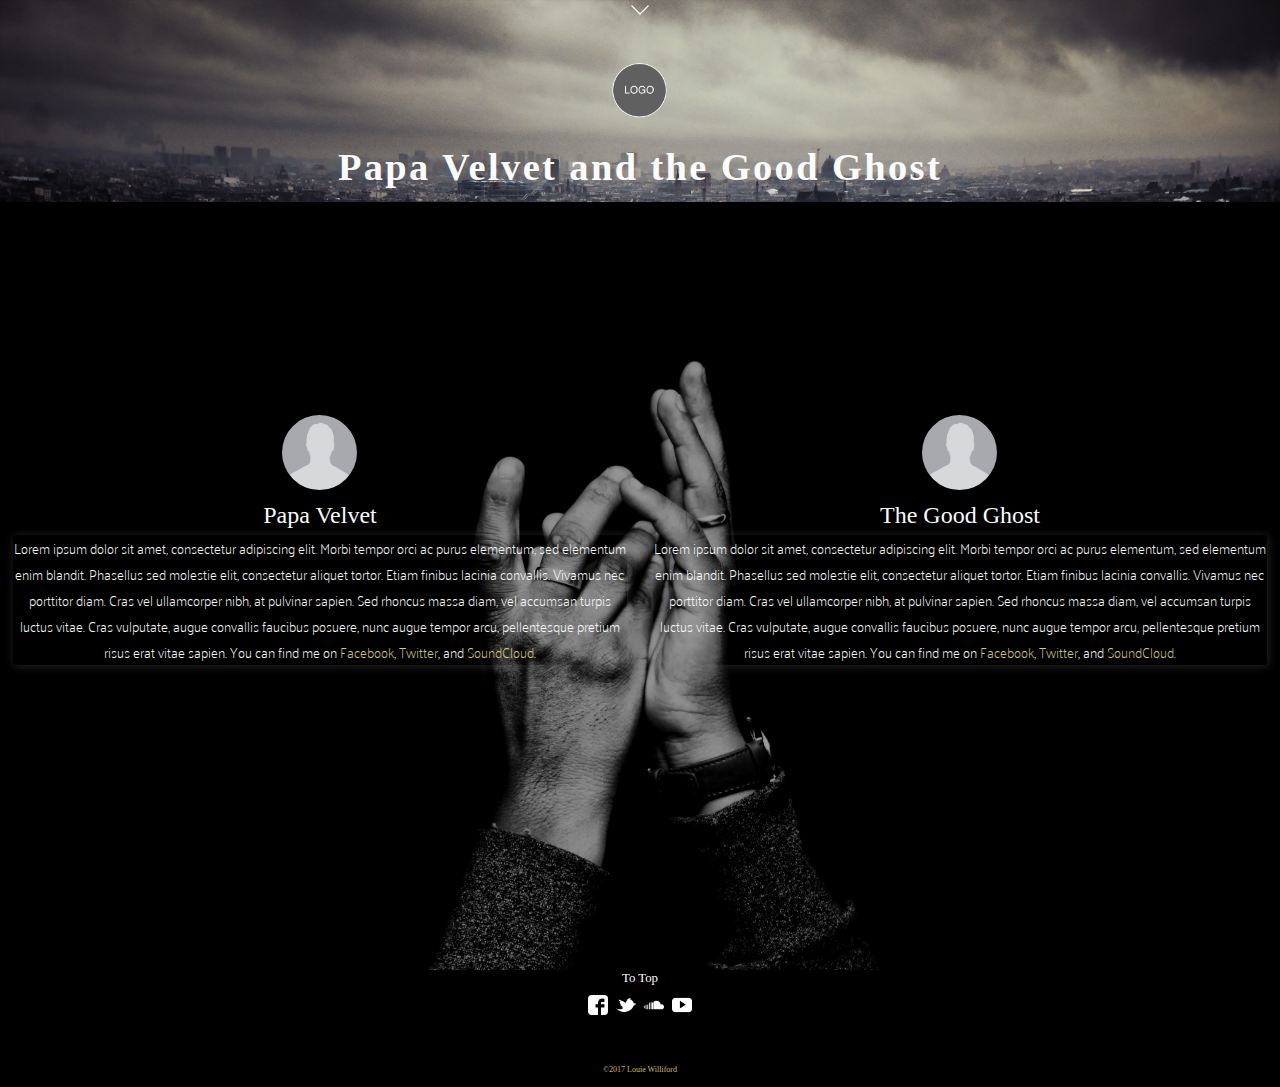
<file: ghosty project/index.html>
<!DOCTYPE html>
<html>
	<head>
		<meta charset="utf-8">
	    <meta name="viewport" content="width=device-width, initial-scale=1.0">
	    <title>Papa Velvet &amp; the Good Ghost</title>
	    <link rel="stylesheet" href="css/normalize.css">
	    <link href="https://fonts.googleapis.com/css?family=Amatic+SC:400,700|Palanquin:100,400" rel="stylesheet">
	    <link rel="stylesheet" href="css/style.css">
		</head>
	<body>
		<header>
			<div class="hidden" id="navDiv">
				<ul id="nav">
					<a href="index.html"><li class="navItem">HOME</li></a>
					<a href="html/music.html"><li class="navItem">MUSIC</li></a>
					<a href="html/store.html"><li class="navItem">MERCH</li></a>
					<a href="html/shows.html"><li class="navItem">SHOWS</li></a>
					<a href="html/contact.html"><li class="navItem">CONTACT</li></a>
				</ul>
			</div>
			<img src="assets/down_white.png" alt="Menu" id="navArrow">
			<div id="logoContainer">
				<a href="index.html" id="logo-link"><img src="assets/logo_placeholder.png" alt="Logo" id="logo"></a>
			</div>
			<h1 id="headline">Papa Velvet and the Good Ghost</h1>

		</header>
		<div id="bodyContainer">
			<div id="contentWrapper">
				<div class="col" id="col-1">
					<img class="profile_photo" src="assets/profile_placeholder.png" alt="profile-photo">
					<h2 class="section-headline">The Good Ghost</h2>
					<p class="section-about">Lorem ipsum dolor sit amet, consectetur adipiscing elit. Morbi tempor orci ac purus elementum, sed elementum enim blandit. Phasellus sed molestie elit, consectetur aliquet tortor. Etiam finibus lacinia convallis. Vivamus nec porttitor diam. Cras vel ullamcorper nibh, at pulvinar sapien. Sed rhoncus massa diam, vel accumsan turpis luctus vitae. Cras vulputate, augue convallis faucibus posuere, nunc augue tempor arcu, pellentesque pretium risus erat vitae sapien. You can find me on <a href="https://www.facebook.com/">Facebook</a>, <a href="https://www.twitter.com/">Twitter</a>, and <a href="https://www.soundcloud.com/">SoundCloud</a>.</p>
				</div>
				<div class="col" id="col-2">
					<img class="profile_photo" src="assets/profile_placeholder.png" alt="profile-photo">
					<h2 class="section-headline">Papa Velvet</h2>
					<p class="section-about">Lorem ipsum dolor sit amet, consectetur adipiscing elit. Morbi tempor orci ac purus elementum, sed elementum enim blandit. Phasellus sed molestie elit, consectetur aliquet tortor. Etiam finibus lacinia convallis. Vivamus nec porttitor diam. Cras vel ullamcorper nibh, at pulvinar sapien. Sed rhoncus massa diam, vel accumsan turpis luctus vitae. Cras vulputate, augue convallis faucibus posuere, nunc augue tempor arcu, pellentesque pretium risus erat vitae sapien. You can find me on <a href="https://www.facebook.com/">Facebook</a>, <a href="https://www.twitter.com/">Twitter</a>, and <a href="https://www.soundcloud.com/">SoundCloud</a>.</p>
				</div>
			</div>
		</div>
		<footer>
			<a href="#top"><p id="top-link">To Top</p></a>
			<ul id="footer-icons">
				<li ><a href="https://www.facebook.com/"><img class="social-media-icon" src="assets/icons/facebook-logo.png" alt="Facebook Logo"></a></li>
				<li ><a href="https://www.twitter.com/"><img class="social-media-icon" src="assets/icons/twitter-logo.png" alt="Twitter Logo"></a></li>
				<li ><a href="https://www.soundcloud.com/"><img class="social-media-icon" src="assets/icons/soundcloud-logo.png" alt="SoundCloud Logo"></a></li>
				<li ><a href="https://www.youtube.com/"><img class="social-media-icon" src="assets/icons/youtube-play-button.png" alt="YouTube Logo"></a></li>

			</ul>
			<p id="copyright">&copy;2017 Louie Williford</p>
		</footer>
		<script
  src="https://code.jquery.com/jquery-3.1.1.min.js"
  integrity="sha256-hVVnYaiADRTO2PzUGmuLJr8BLUSjGIZsDYGmIJLv2b8="
  crossorigin="anonymous"></script>
		<script rel="script" src="js/app.js"></script>
	</body>
</html>
</file>
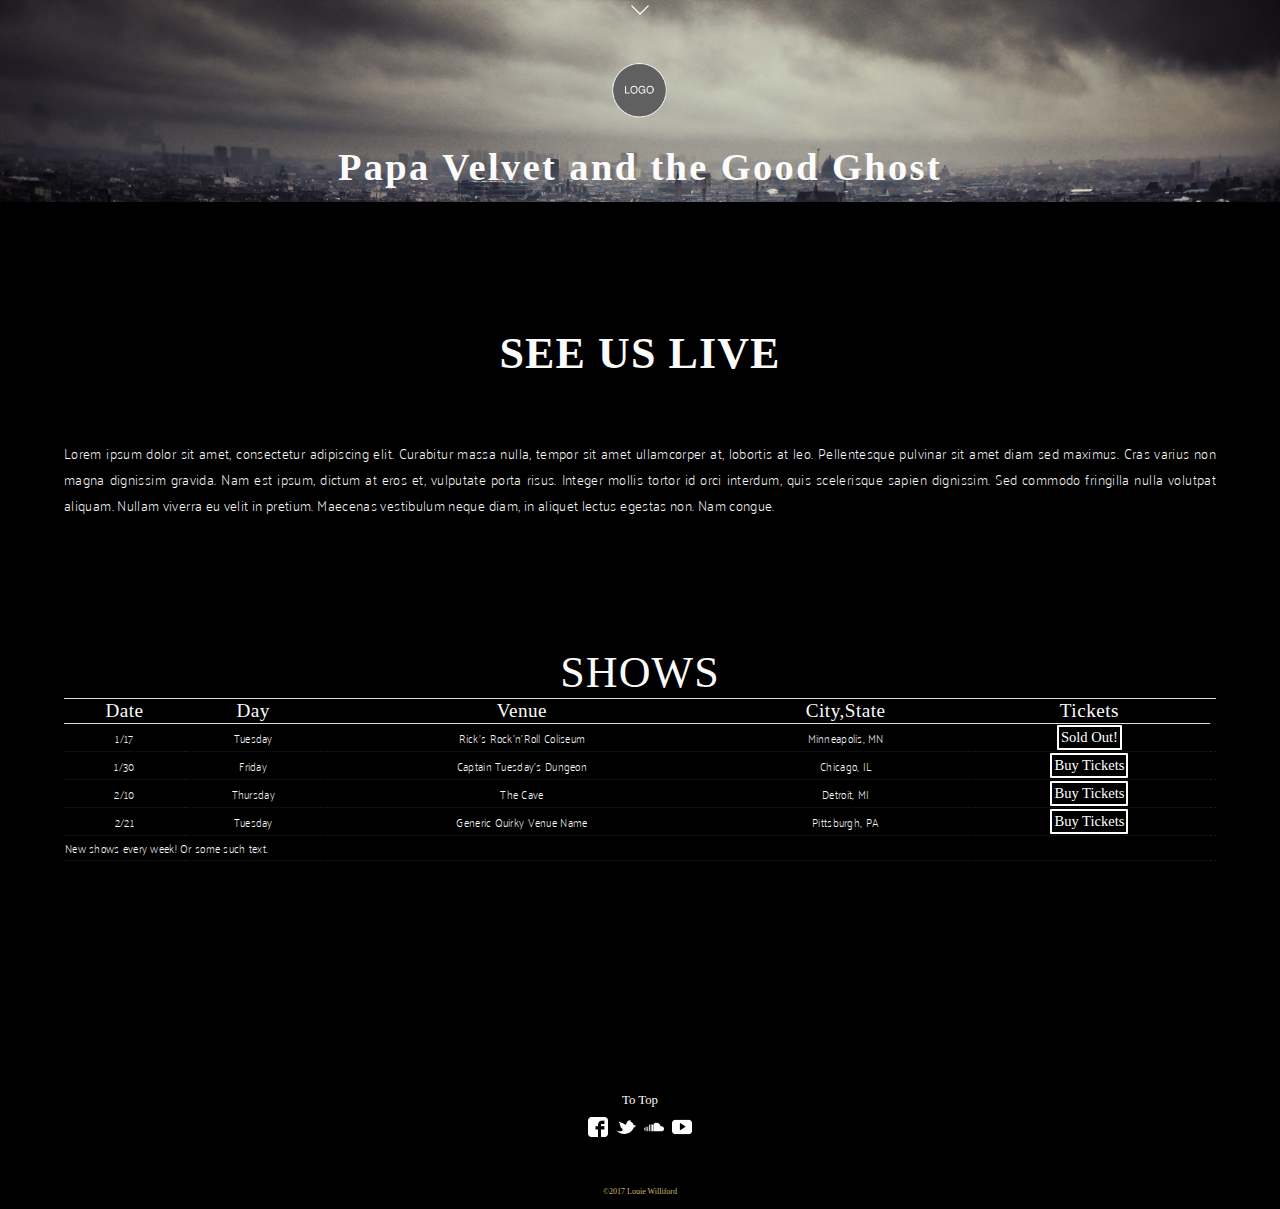
<file: ghosty project/shows.html>
<!DOCTYPE html>
<html>
	<head>
		<meta charset="utf-8">
	    <meta name="viewport" content="width=device-width, initial-scale=1.0">
	    <title>Papa Velvet &amp; the Good Ghost</title>
	    <link rel="stylesheet" href="css/normalize.css">
	    <link href="https://fonts.googleapis.com/css?family=Palanquin:100,400" rel="stylesheet">
	    <link rel="stylesheet" href="Ailerons-Typeface.otf" />
	    <link rel="stylesheet" href="css/style.css">
	    <link rel="stylesheet" href="css/showpagestyle.css"
		</head>
	<body>
		<header>
			<div class="hidden" id="navDiv">
				<ul id="nav">
					<a href="index.html"><li class="navItem">HOME</li></a>
					<a href="music.html"><li class="navItem">MUSIC</li></a>
					<a href="store.html"><li class="navItem">MERCH</li></a>
					<a href="shows.html"><li class="navItem">SHOWS</li></a>
					<a href="contact.html"><li class="navItem">CONTACT</li></a>
				</ul>
			</div>	
			<img src="assets/down_white.png" alt="Menu" id="navArrow">
			<div id="logoContainer">
				<a href="index.html" id="logo-link"><img src="assets/logo_placeholder.png" alt="Logo" id="logo"></a>
			</div>
			<h1 id="headline">Papa Velvet and the Good Ghost</h1>	
			
		</header>
		<div id="bodyContainer">
			<div id="contentWrapper">
				<div id="show-header-and-text-wrapper">
					<h2>SEE US LIVE</h2>
					<p>Lorem ipsum dolor sit amet, consectetur adipiscing elit. Curabitur massa nulla, tempor sit amet ullamcorper at, lobortis at leo. Pellentesque pulvinar sit amet diam sed maximus. Cras varius non magna dignissim gravida. Nam est ipsum, dictum at eros et, vulputate porta risus. Integer mollis tortor id orci interdum, quis scelerisque sapien dignissim. Sed commodo fringilla nulla volutpat aliquam. Nullam viverra eu velit in pretium. Maecenas vestibulum neque diam, in aliquet lectus egestas non. Nam congue.</p>
				</div>
				<table id="show-table">
					<caption>SHOWS</caption>
					<thead>
						<tr>
							<th scope="col" id="dateheader">Date</th>
							<th scope="col" id="dayheader">Day</th>
							<th scope="col" id="venueheader">Venue</th>
							<th scope="col" id="locationheader">City,State</th>
							<th scope="col" id="ticketheader">Tickets</th>
						</tr>
					</thead>
					<tfoot>
						<tr>
							<td colspan="5" class="footer-caption">New shows every week! Or some such text.</td>
						</tr>
					</tfoot>
					<tbody>
						<tr>
							<td class="date-col">1/17</th>
							<td class="day-col">Tuesday</td>
							<td class="venue-col">Rick's Rock'n'Roll Coliseum</td>
							<td class="location-col">Minneapolis, MN</td>
							<td class="ticket-col"><a href="shows.html"><button type="button" class="sold-out-button">Sold Out!</button></a><td>
						</tr>
						<tr>
							<td class="date-col">1/30</th>
							<td class="day-col">Friday</td>
							<td class="venue-col">Captain Tuesday's Dungeon</td>
							<td class="location-col">Chicago, IL</td>
							<td class="ticket-col"><a href="https://www.ticketmaster.com/"><button type="button" class="buy-button">Buy Tickets</button></a><td>
						</tr>
						<tr>
							<td class="date-col">2/10</th>
							<td class="day-col">Thursday</td>
							<td class="venue-col">The Cave</td>
							<td class="location-col">Detroit, MI</td>
							<td class="ticket-col"><a href="https://www.ticketmaster.com/"><button type="button" class="buy-button">Buy Tickets</button></a><td>
						</tr>
						<tr>
							<td class="date-col">2/21</th>
							<td class="day-col">Tuesday</td>
							<td class="venue-col">Generic Quirky Venue Name</td>
							<td class="location-col">Pittsburgh, PA</td>
							<td class="ticket-col"><a href="https://www.ticketmaster.com/"><button type="button" class="buy-button">Buy Tickets</button></a><td>
						</tr>
					</tbody> 
   				</table>
			</div>
		</div>
		<footer>
			<a href="#top"><p id="top-link">To Top</p></a>
			<ul id="footer-icons">
				<li ><a href="https://www.facebook.com/"><img class="social-media-icon" src="assets/icons/facebook-logo.png" alt="Facebook Logo"></a></li>
				<li ><a href="https://www.twitter.com/"><img class="social-media-icon" src="assets/icons/twitter-logo.png" alt="Twitter Logo"></a></li>
				<li ><a href="https://www.soundcloud.com/"><img class="social-media-icon" src="assets/icons/soundcloud-logo.png" alt="SoundCloud Logo"></a></li>
				<li ><a href="https://www.youtube.com/"><img class="social-media-icon" src="assets/icons/youtube-play-button.png" alt="YouTube Logo"></a></li>
				
			</ul>
			<p id="copyright">&copy;2017 Louie Williford</p>
		</footer>
		<script
  src="https://code.jquery.com/jquery-3.1.1.min.js"
  integrity="sha256-hVVnYaiADRTO2PzUGmuLJr8BLUSjGIZsDYGmIJLv2b8="
  crossorigin="anonymous"></script>
		<script rel="script" src="js/app.js"></script>
	</body>
</html>
</file>
<file: ghosty project/css/style.css>
/**************************************/
BASE STYLES
/**************************************/

@font-face {
font-family: 'Ailerons Regular';
src: url('../Ailerons-Typeface.otf') format("opentype");
}

@font-face {
font-family: 'Arkhip';
src: url('../Arkhip_font.ttf');
}

* {
	box-sizing: border-box;

}

body {
	margin: 0;
	color: #FBFBFB;
}

a {
	text-decoration: none;
	color: #D2C678;
}

a:hover {
	color: #C9BC68;
	
}


/**************************************
HEADER STYLES
**************************************/
header {
	display: flex;
	flex-direction: column;
	justify-content: center;
	align-items: center;
	background-image: url('../assets/header-bg.jpg');
	background-size: cover;
	text-align: center;
	margin: 0;

}
/*logo styles*/
#logoContainer {
	max-width: 80px;
	max-height: 80px;
	border-radius: 50%;
	margin-top: 2.5%;
	display: flex;
	align-items: center;
	justify-content: center;
}

#logo {
	max-width: 100%;
	max-height: 100%;
}

/*headline styles*/

#headline {
	padding: 0;
	margin: 1%;
	max-width: 90%;
	color: #FBFBFB;
	font-family: 'Ailerons', cursive;
	font-size: 2.4em;
	letter-spacing: .0625em;
}

/**************************************
NAV STYLES
**************************************/
 
.hidden {
	display: none;
} 

#navDiv {
	width: 100%;
	background-color: rgba(0, 0, 0, .125);
}

#nav {
	display: flex;
	justify-content: space-between;
	list-style: none;
	padding: 0 5px;
	margin: 0;
}

.navItem {
	width: 20%;
	font-family: 'Palanquin', sans-serif;
	font-weight: 400;
	color: #FBFBFB;
	font-size: 0.9em;
}

.navItem:hover {
	transform: scaleY(-1);
}

#navArrow {
	max-width: 20px;
	max-height: 20px;
}

#navArrow:hover {
	max-width: 23px;
	max-height: 23px;
}

/**************************************
BODY STYLES - HOME PAGE
**************************************/

#bodyContainer {
	background-image: url('../assets/home-bg.jpg');
	background-size: cover;
	background-position: 47% 50%;
	display: flex;
	min-height: 768px;
	justify-content: center;
}

#contentWrapper {
	display: flex;
	flex-direction: column;
	width: 90%;
}

.col {
	display: flex;
	flex-direction: column;
	justify-content: center;
	align-items: center;
	margin: 1em auto;
}

/**************************************
ABOUT SECTION - HOME PAGE
**************************************/
.profile_photo {
	border-radius: 50%;
	max-width: 75px;
	max-height: 85px;
	margin: 5% auto 1% auto;
}

.section-headline {
	margin: .25em auto;
	font-family: 'Ailerons', cursive;
	font-weight: 400;
}

.section-about {
	margin: 0;
	font-family: 'Palanquin', sans-serif;
	font-weight: 100;
	font-size: .9em;
	text-align: center;
	box-shadow: 1px 1px 10px rgba(128, 128, 128, .3);
	border-radius: 3px;
}

/**************************************
FOOTER 
**************************************/
footer {
	display: flex;
	flex-direction: column;
	align-items: center;
	background-color: black;
}

#top-link {
	font-size: .8em;
	color: #FBFBFB;
	margin: 1px;
}

#footer-icons {
	display: flex;
	flex-direction: row;
	list-style: none;
	padding: 0;
	margin: 4px;
}

.social-media-icon {
	max-width: 20px;
	max-height: 20px;
	margin: 4px;
}

#copyright {
	font-size: .5em;
	color: #C9BC68;
	margin: 3% auto 1% auto;
}

/**************************************
MEDIA QUERIES
**************************************/

@media screen and (max-width: 245px) {
	#headline {
		display: none;
	}
}

@media screen and (max-width: 835px) {
	#headline {
		font-size: 1.8em;
	}

	#logoContainer {
		margin-top: 1%;
	}
	
}

@media screen and (max-width: 295px) {
	#nav {
		display: flex;
		flex-direction: column;
		align-items: center;
		list-style: none;
		padding: 6px auto;
		margin: 5px auto;
		}
}

@media screen and (min-width: 835px) {


	#contentWrapper {
		display: flex;
		flex-direction: row-reverse;
		align-items: space-between;
		width: 100%;
	}

	.col {
		display: flex;
		flex-direction: column;
		justify-content: center;
		align-items: center;
		max-width: 48%;
		max-height: 80%;
		margin: 1em auto;
	}

}


@media screen and (min-width: 1000px) {
	
}
</file>
<file: ghosty project/css/showpagestyle.css>
@font-face {
	font-family: 'Ailerons Regular';
	scr: url('../Ailerons-Typeface.otf') format('opentype');
}

#bodyContainer {
	background: black;
	width: 100%;
}

#contentWrapper {
	margin: 0 auto;
	max-width: 90%;
	display: flex;
	flex-direction: column;
}

#show-table {
	width: 100%;
	border-collapse: collapse;
	margin: 10% auto 20% auto;
}

.date-col {
	text-align: center;
}

.day-col {
	text-align: center;
	max-width: 63px;
}

.venue-col {
	text-align: center;
}

.location-col {
	text-align: center;
	max-width: 75px;
}

.ticket-col {
	display: flex;
	justify-content: center;
}

caption {
	font-size: 2.75em;
	font-family: 'Ailerons', cursive;
	letter-spacing: .025em;
	margin: auto;
	border-bottom: 1px solid #ddd;
}

th {
	font-size: 1.2em;
	font-family: 'Ailerons', cursive;
	font-weight: 400;
	letter-spacing: .025em;
	border-bottom: 1px solid #ddd;
}

td {
	font-size: .7em;
	font-family: 'Palanquin', sans-serif;
	font-weight: 100;
	letter-spacing: .025em;
	align-items: center;
	justify-content: center;
}

tr {
	border-bottom: 1px dotted rgba(128, 128, 128, .2);
}

button {
	max-width: 100%;
	height: 100%;
	padding: 2px 2px;
	font-family: 'Ailerons', cursive;
	font-size: 1.3em;
	color: white;
	border-radius: 1px; 
	border: solid 2px white;
	background-color: #000;

}

button:hover {
	border: 3px solid #C9BC68;
	color: #c9bc68;

}

#show-header-and-text-wrapper {
	width: 100%;
	display: flex;
	flex-direction: column;
	justify-content: center;
	align-items: center;
	margin-top: 4%;
}

h2 {
	font-size: 2.75em;
	font-family: 'Ailerons', cursive;
	letter-spacing: .025em;
	text-align: center;
	margin: 7% auto 4%  auto;
}

div p {
	font-size: .9em;
	font-family: 'Palanquin', sans-serif;
	font-weight: 100;
	letter-spacing: .025em;
	text-align: justify;	
}

@media screen and (max-width: 414px) {
	.day-col {
		display: none;
	}

	th {
		font-size: .9em;
	}

	#dayheader {
		display: none;
	}
}

@media screen and (max-width: 315px) {
	.location-col {
		display: none;
	}

	#locationheader {
		display: none;
	}
}
</file>
